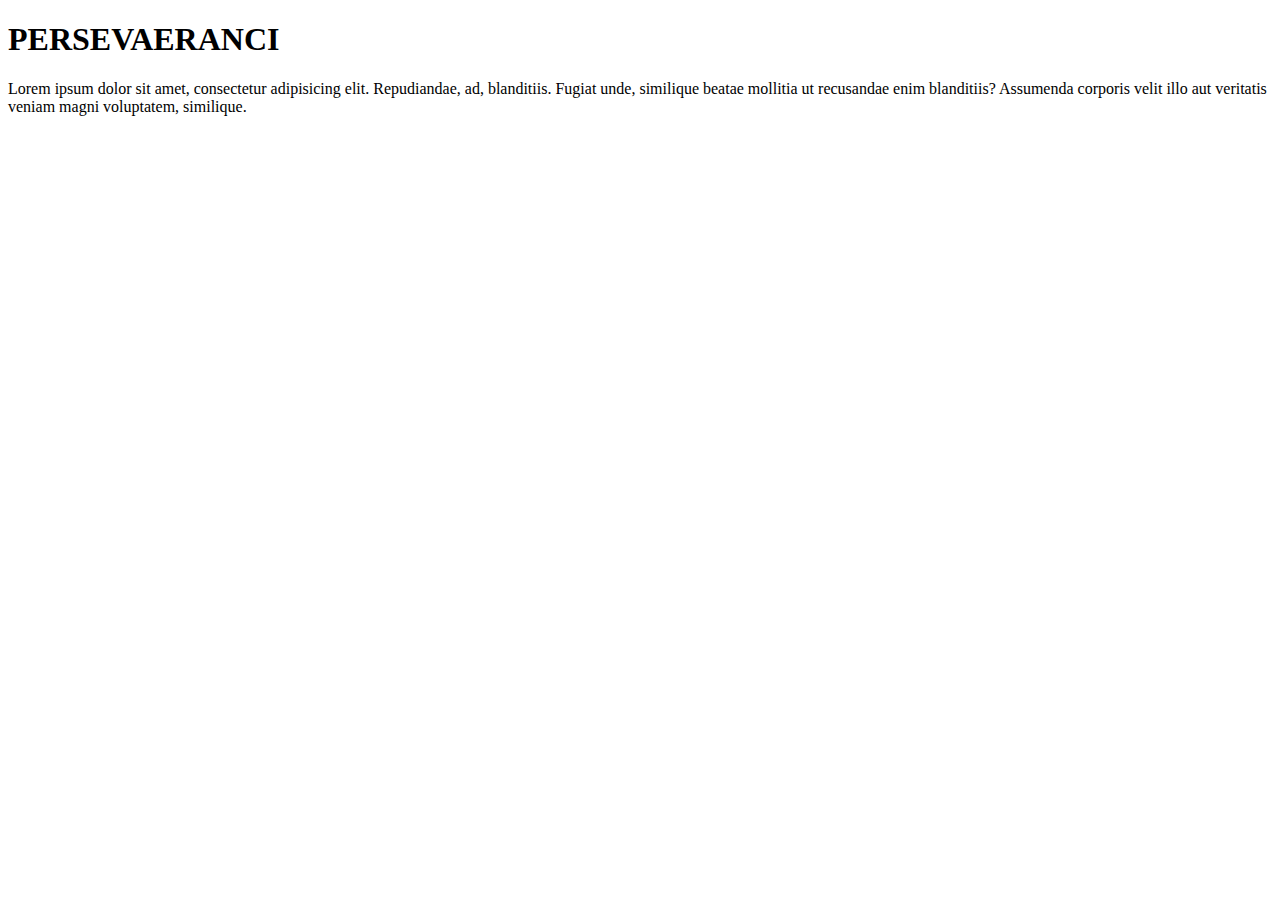
<file: index.html>
<!DOCTYPE html>
<html lang="en">
<head>
	<meta charset="UTF-8">
	<title>Conceptos</title>
	<link rel="stylesheet" href
	="CSS/ESTILOS.css"
    <link rel="shortcut icon" type="image/x-icon" href="favicon.ico">
</head>
<body>
	<h1>PERSEVAERANCI</h1>
	<p>Lorem ipsum dolor sit amet, consectetur adipisicing elit. Repudiandae, ad, blanditiis. Fugiat unde, similique beatae mollitia ut recusandae enim blanditiis? Assumenda corporis velit illo aut veritatis veniam magni voluptatem, similique.
</body>
</html>
</file>
